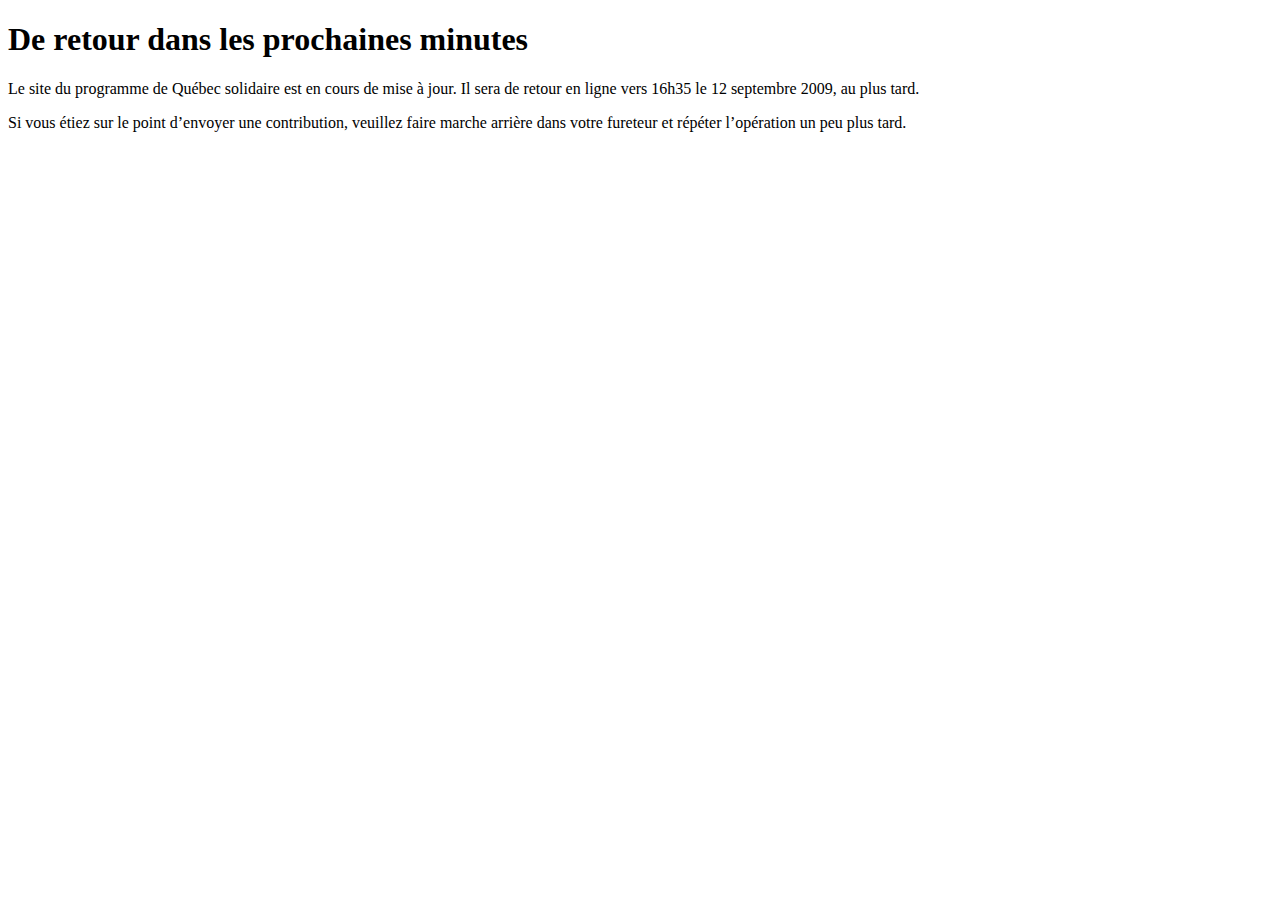
<file: index.html>
<!DOCTYPE html PUBLIC "-//W3C//DTD HTML 4.01//EN"
   "http://www.w3.org/TR/html4/strict.dtd">

<html lang="en">
<head>
	<meta http-equiv="Content-Type" content="text/html; charset=utf-8">
	<title>Temporairement hors ligne</title>
</head>
<body>

<h1>De retour dans les prochaines minutes</h1>
<p>Le site du programme de Québec solidaire est en cours de mise à jour. Il sera de retour en ligne vers 16h35 le 12 septembre 2009, au plus tard.</p>
<p>Si vous étiez sur le point d’envoyer une contribution, veuillez faire marche arrière dans votre fureteur et répéter l’opération un peu plus tard.</p>
</body>
</html>
</file>
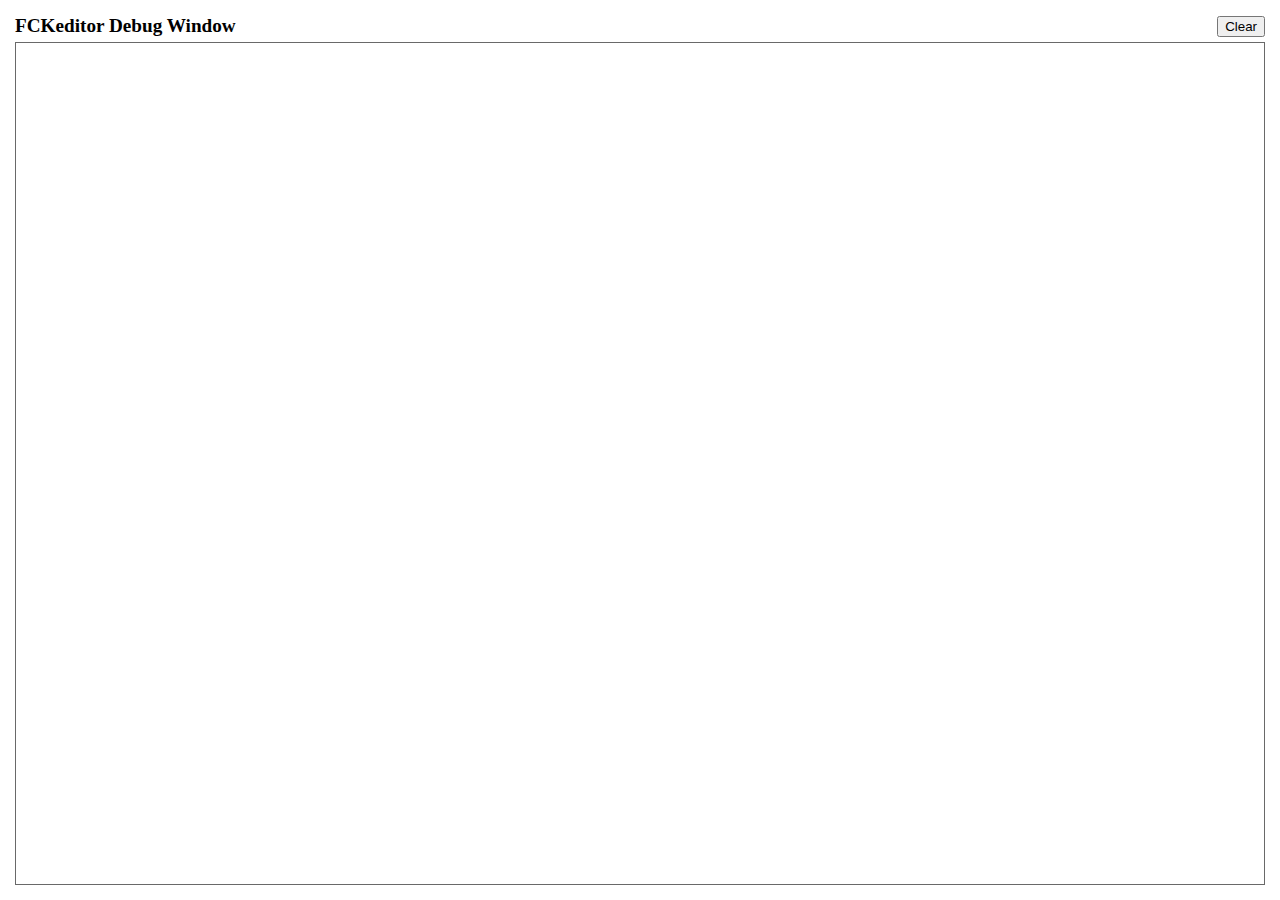
<file: app/assets/js/fckeditor/editor/fckdebug.html>
<!DOCTYPE HTML PUBLIC "-//W3C//DTD HTML 4.0 Transitional//EN">
<!--
 * FCKeditor - The text editor for Internet - http://www.fckeditor.net
 * Copyright (C) 2003-2008 Frederico Caldeira Knabben
 *
 * == BEGIN LICENSE ==
 *
 * Licensed under the terms of any of the following licenses at your
 * choice:
 *
 *  - GNU General Public License Version 2 or later (the "GPL")
 *    http://www.gnu.org/licenses/gpl.html
 *
 *  - GNU Lesser General Public License Version 2.1 or later (the "LGPL")
 *    http://www.gnu.org/licenses/lgpl.html
 *
 *  - Mozilla Public License Version 1.1 or later (the "MPL")
 *    http://www.mozilla.org/MPL/MPL-1.1.html
 *
 * == END LICENSE ==
 *
 * This is the Debug window.
 * It automatically popups if the Debug = true in the configuration file.
-->
<html xmlns="http://www.w3.org/1999/xhtml">
<head>
	<title>FCKeditor Debug Window</title>
	<meta name="robots" content="noindex, nofollow" />
	<script type="text/javascript">

var oWindow ;
var oDiv ;

if ( !window.FCKMessages )
	window.FCKMessages = new Array() ;

window.onload = function()
{
	oWindow = document.getElementById('xOutput').contentWindow ;
	oWindow.document.open() ;
	oWindow.document.write( '<div id="divMsg"><\/div>' ) ;
	oWindow.document.close() ;
	oDiv	= oWindow.document.getElementById('divMsg') ;
}

function Output( message, color, noParse )
{
	if ( !noParse && message != null && isNaN( message ) )
		message = message.replace(/</g, "&lt;") ;

	if ( color )
		message = '<font color="' + color + '">' + message + '<\/font>' ;

	window.FCKMessages[ window.FCKMessages.length ] = message ;
	StartTimer() ;
}

function OutputObject( anyObject, color )
{
	var message ;

	if ( anyObject != null )
	{
		message = 'Properties of: ' + anyObject + '</b><blockquote>' ;

		for (var prop in anyObject)
		{
			try
			{
				var sVal = anyObject[ prop ] != null ? anyObject[ prop ] + '' : '[null]' ;
				message += '<b>' + prop + '</b> : ' + sVal.replace(/</g, '&lt;') + '<br>' ;
			}
			catch (e)
			{
				try
				{
					message += '<b>' + prop + '</b> : [' + typeof( anyObject[ prop ] ) + ']<br>' ;
				}
				catch (e)
				{
					message += '<b>' + prop + '</b> : [-error-]<br>' ;
				}
			}
		}

		message += '</blockquote><b>' ;
	} else
		message = 'OutputObject : Object is "null".' ;

	Output( message, color, true ) ;
}

function StartTimer()
{
	window.setTimeout( 'CheckMessages()', 100 ) ;
}

function CheckMessages()
{
	if ( window.FCKMessages.length > 0 )
	{
		// Get the first item in the queue
		var sMessage = window.FCKMessages[0] ;

		// Removes the first item from the queue
		var oTempArray = new Array() ;
		for ( i = 1 ; i < window.FCKMessages.length ; i++ )
			oTempArray[ i - 1 ] = window.FCKMessages[ i ] ;
		window.FCKMessages = oTempArray ;

		var d = new Date() ;
		var sTime =
			( d.getHours() + 100 + '' ).substr( 1,2 ) + ':' +
			( d.getMinutes() + 100 + '' ).substr( 1,2 ) + ':' +
			( d.getSeconds() + 100 + '' ).substr( 1,2 ) + ':' +
			( d.getMilliseconds() + 1000 + '' ).substr( 1,3 ) ;

		var oMsgDiv = oWindow.document.createElement( 'div' ) ;
		oMsgDiv.innerHTML = sTime + ': <b>' + sMessage + '<\/b>' ;
		oDiv.appendChild( oMsgDiv ) ;
		oMsgDiv.scrollIntoView() ;
	}
}

function Clear()
{
	oDiv.innerHTML = '' ;
}
	</script>
</head>
<body style="margin: 10px">
	<table style="height: 100%" cellspacing="5" cellpadding="0" width="100%" border="0">
		<tr>
			<td>
				<table cellspacing="0" cellpadding="0" width="100%" border="0">
					<tr>
						<td style="font-weight: bold; font-size: 1.2em;">
							FCKeditor Debug Window</td>
						<td align="right">
							<input type="button" value="Clear" onclick="Clear();" /></td>
					</tr>
				</table>
			</td>
		</tr>
		<tr style="height: 100%">
			<td style="border: #696969 1px solid">
				<iframe id="xOutput" width="100%" height="100%" scrolling="auto" src="javascript:void(0)"
					frameborder="0"></iframe>
			</td>
		</tr>
	</table>
</body>
</html>
</file>
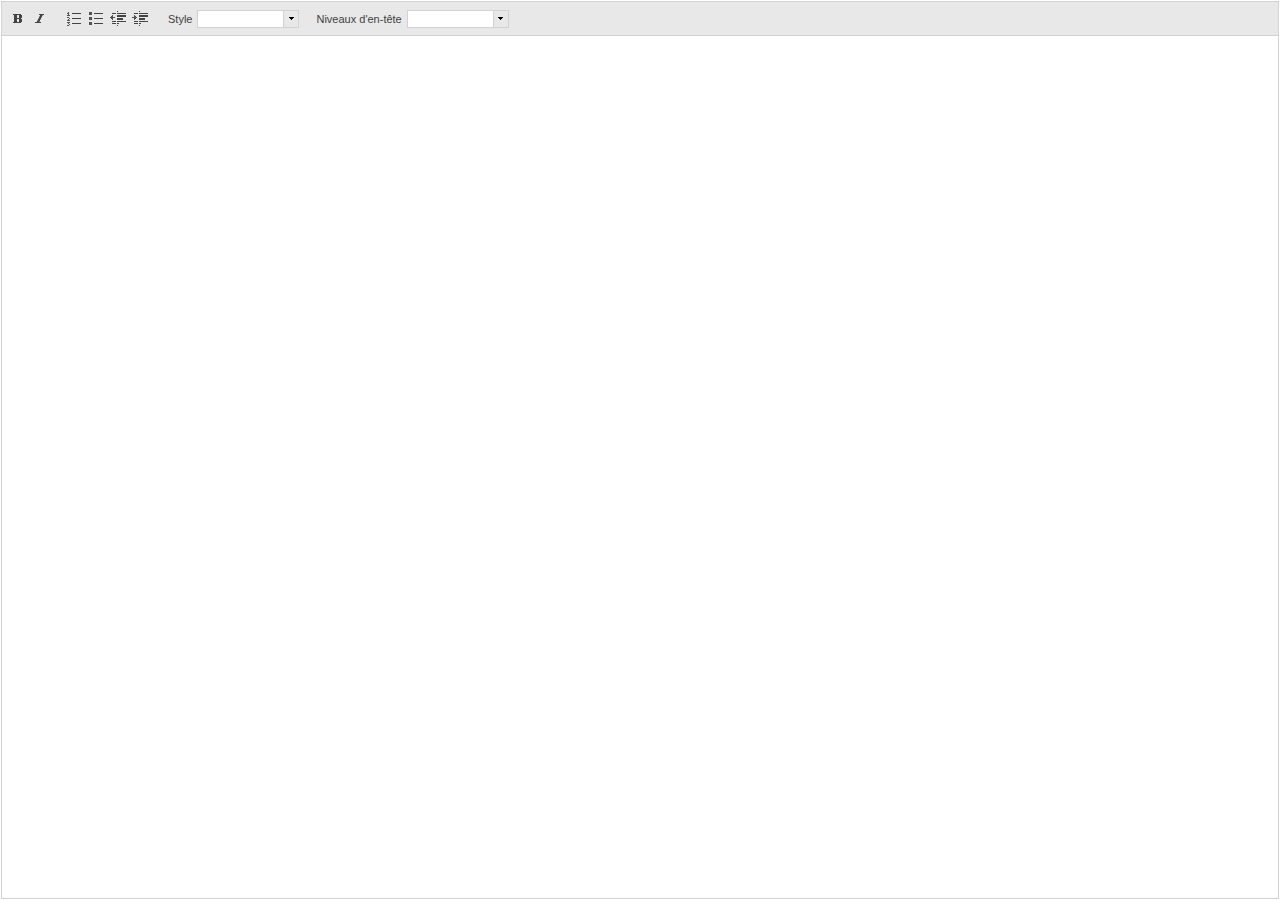
<file: app/assets/js/fckeditor/editor/fckeditor.original.html>
﻿<!DOCTYPE HTML PUBLIC "-//W3C//DTD HTML 4.0 Transitional//EN">
<!--
 * FCKeditor - The text editor for Internet - http://www.fckeditor.net
 * Copyright (C) 2003-2008 Frederico Caldeira Knabben
 *
 * == BEGIN LICENSE ==
 *
 * Licensed under the terms of any of the following licenses at your
 * choice:
 *
 *  - GNU General Public License Version 2 or later (the "GPL")
 *    http://www.gnu.org/licenses/gpl.html
 *
 *  - GNU Lesser General Public License Version 2.1 or later (the "LGPL")
 *    http://www.gnu.org/licenses/lgpl.html
 *
 *  - Mozilla Public License Version 1.1 or later (the "MPL")
 *    http://www.mozilla.org/MPL/MPL-1.1.html
 *
 * == END LICENSE ==
 *
 * Main page that holds the editor.
-->
<html>
<head>
	<title>FCKeditor</title>
	<meta name="robots" content="noindex, nofollow">
	<meta http-equiv="Content-Type" content="text/html; charset=utf-8">
	<!-- @Packager.RemoveLine
	<meta http-equiv="Cache-Control" content="public">
	@Packager.RemoveLine -->
	<script type="text/javascript">

// #1645: Alert the user if opening FCKeditor in FF3 from local filesystem
// without security.fileuri.strict_origin_policy disabled.
if ( document.location.protocol == 'file:' )
{
	try
	{
		window.parent.document.domain ;
	}
	catch ( e )
	{
		window.addEventListener( 'load', function()
			{
				document.body.innerHTML = '\
					<div style="border: 1px red solid; font-family: arial; font-size: 12px; color: red; padding:10px;">\
						<p>\
							<b>Your browser security settings don\'t allow FCKeditor to be opened from\
							the local filesystem.<\/b>\
						<\/p>\
						<p>\
							Please open the <b>about:config<\/b> page and disable the\
							&quot;security.fileuri.strict_origin_policy&quot; option; then load this page again.\
						<\/p>\
						<p>\
							Check our <a href="http://docs.fckeditor.net/FCKeditor_2.x/Developers_Guide/FAQ#ff3perms">FAQ<\/a>\
							for more information.\
						<\/p>\
					<\/div>' ;
			}, false ) ;
	}
}

// Save a reference to the default domain.
var FCK_ORIGINAL_DOMAIN ;

// Automatically detect the correct document.domain (#123).
(function()
{
	var d = FCK_ORIGINAL_DOMAIN = document.domain ;

	while ( true )
	{
		// Test if we can access a parent property.
		try
		{
			var test = window.parent.document.domain ;
			break ;
		}
		catch( e ) {}

		// Remove a domain part: www.mytest.example.com => mytest.example.com => example.com ...
		d = d.replace( /.*?(?:\.|$)/, '' ) ;

		if ( d.length == 0 )
			break ;		// It was not able to detect the domain.

		try
		{
			document.domain = d ;
		}
		catch (e)
		{
			break ;
		}
	}
})() ;

// Save a reference to the detected runtime domain.
var FCK_RUNTIME_DOMAIN = document.domain ;

var FCK_IS_CUSTOM_DOMAIN = ( FCK_ORIGINAL_DOMAIN != FCK_RUNTIME_DOMAIN ) ;

// Instead of loading scripts and CSSs using inline tags, all scripts are
// loaded by code. In this way we can guarantee the correct processing order,
// otherwise external scripts and inline scripts could be executed in an
// unwanted order (IE).

function LoadScript( url )
{
	document.write( '<scr' + 'ipt type="text/javascript" src="' + url + '"><\/scr' + 'ipt>' ) ;
}

// Main editor scripts.
var sSuffix = ( /*@cc_on!@*/false ) ? 'ie' : 'gecko' ;

/* @Packager.RemoveLine
LoadScript( 'js/fckeditorcode_' + sSuffix + '.js' ) ;
@Packager.RemoveLine */
// @Packager.Remove.Start

LoadScript( '_source/fckconstants.js' ) ;
LoadScript( '_source/fckjscoreextensions.js' ) ;

if ( sSuffix == 'ie' )
	LoadScript( '_source/classes/fckiecleanup.js' ) ;

LoadScript( '_source/internals/fckbrowserinfo.js' ) ;
LoadScript( '_source/internals/fckurlparams.js' ) ;
LoadScript( '_source/classes/fckevents.js' ) ;
LoadScript( '_source/classes/fckdataprocessor.js' ) ;
LoadScript( '_source/internals/fck.js' ) ;
LoadScript( '_source/internals/fck_' + sSuffix + '.js' ) ;
LoadScript( '_source/internals/fckconfig.js' ) ;

LoadScript( '_source/internals/fckdebug_empty.js' ) ;
LoadScript( '_source/internals/fckdomtools.js' ) ;
LoadScript( '_source/internals/fcktools.js' ) ;
LoadScript( '_source/internals/fcktools_' + sSuffix + '.js' ) ;
LoadScript( '_source/fckeditorapi.js' ) ;
LoadScript( '_source/classes/fckimagepreloader.js' ) ;
LoadScript( '_source/internals/fckregexlib.js' ) ;
LoadScript( '_source/internals/fcklistslib.js' ) ;
LoadScript( '_source/internals/fcklanguagemanager.js' ) ;
LoadScript( '_source/internals/fckxhtmlentities.js' ) ;
LoadScript( '_source/internals/fckxhtml.js' ) ;
LoadScript( '_source/internals/fckxhtml_' + sSuffix + '.js' ) ;
LoadScript( '_source/internals/fckcodeformatter.js' ) ;
LoadScript( '_source/internals/fckundo.js' ) ;
LoadScript( '_source/classes/fckeditingarea.js' ) ;
LoadScript( '_source/classes/fckkeystrokehandler.js' ) ;

LoadScript( 'dtd/fck_xhtml10transitional.js' ) ;
LoadScript( '_source/classes/fckstyle.js' ) ;
LoadScript( '_source/internals/fckstyles.js' ) ;

LoadScript( '_source/internals/fcklisthandler.js' ) ;
LoadScript( '_source/classes/fckelementpath.js' ) ;
LoadScript( '_source/classes/fckdomrange.js' ) ;
LoadScript( '_source/classes/fckdocumentfragment_' + sSuffix + '.js' ) ;
LoadScript( '_source/classes/fckw3crange.js' ) ;
LoadScript( '_source/classes/fckdomrange_' + sSuffix + '.js' ) ;
LoadScript( '_source/classes/fckdomrangeiterator.js' ) ;
LoadScript( '_source/classes/fckenterkey.js' ) ;

LoadScript( '_source/internals/fckdocumentprocessor.js' ) ;
LoadScript( '_source/internals/fckselection.js' ) ;
LoadScript( '_source/internals/fckselection_' + sSuffix + '.js' ) ;

LoadScript( '_source/internals/fcktablehandler.js' ) ;
LoadScript( '_source/internals/fcktablehandler_' + sSuffix + '.js' ) ;
LoadScript( '_source/classes/fckxml.js' ) ;
LoadScript( '_source/classes/fckxml_' + sSuffix + '.js' ) ;

LoadScript( '_source/commandclasses/fcknamedcommand.js' ) ;
LoadScript( '_source/commandclasses/fckstylecommand.js' ) ;
LoadScript( '_source/commandclasses/fck_othercommands.js' ) ;
LoadScript( '_source/commandclasses/fckshowblocks.js' ) ;
LoadScript( '_source/commandclasses/fckspellcheckcommand_' + sSuffix + '.js' ) ;
LoadScript( '_source/commandclasses/fcktextcolorcommand.js' ) ;
LoadScript( '_source/commandclasses/fckpasteplaintextcommand.js' ) ;
LoadScript( '_source/commandclasses/fckpastewordcommand.js' ) ;
LoadScript( '_source/commandclasses/fcktablecommand.js' ) ;
LoadScript( '_source/commandclasses/fckfitwindow.js' ) ;
LoadScript( '_source/commandclasses/fcklistcommands.js' ) ;
LoadScript( '_source/commandclasses/fckjustifycommands.js' ) ;
LoadScript( '_source/commandclasses/fckindentcommands.js' ) ;
LoadScript( '_source/commandclasses/fckblockquotecommand.js' ) ;
LoadScript( '_source/commandclasses/fckcorestylecommand.js' ) ;
LoadScript( '_source/commandclasses/fckremoveformatcommand.js' ) ;
LoadScript( '_source/internals/fckcommands.js' ) ;

LoadScript( '_source/classes/fckpanel.js' ) ;
LoadScript( '_source/classes/fckicon.js' ) ;
LoadScript( '_source/classes/fcktoolbarbuttonui.js' ) ;
LoadScript( '_source/classes/fcktoolbarbutton.js' ) ;
LoadScript( '_source/classes/fckspecialcombo.js' ) ;
LoadScript( '_source/classes/fcktoolbarspecialcombo.js' ) ;
LoadScript( '_source/classes/fcktoolbarstylecombo.js' ) ;
LoadScript( '_source/classes/fcktoolbarfontformatcombo.js' ) ;
LoadScript( '_source/classes/fcktoolbarfontscombo.js' ) ;
LoadScript( '_source/classes/fcktoolbarfontsizecombo.js' ) ;
LoadScript( '_source/classes/fcktoolbarpanelbutton.js' ) ;
LoadScript( '_source/internals/fcktoolbaritems.js' ) ;
LoadScript( '_source/classes/fcktoolbar.js' ) ;
LoadScript( '_source/classes/fcktoolbarbreak_' + sSuffix + '.js' ) ;
LoadScript( '_source/internals/fcktoolbarset.js' ) ;
LoadScript( '_source/internals/fckdialog.js' ) ;
LoadScript( '_source/classes/fckmenuitem.js' ) ;
LoadScript( '_source/classes/fckmenublock.js' ) ;
LoadScript( '_source/classes/fckmenublockpanel.js' ) ;
LoadScript( '_source/classes/fckcontextmenu.js' ) ;
LoadScript( '_source/internals/fck_contextmenu.js' ) ;
LoadScript( '_source/classes/fckhtmliterator.js' ) ;
LoadScript( '_source/classes/fckplugin.js' ) ;
LoadScript( '_source/internals/fckplugins.js' ) ;

// @Packager.Remove.End

// Base configuration file.
LoadScript( '../fckconfig.js' ) ;

	</script>
	<script type="text/javascript">

// Adobe AIR compatibility file.
if ( FCKBrowserInfo.IsAIR )
	LoadScript( 'js/fckadobeair.js' ) ;

if ( FCKBrowserInfo.IsIE )
{
	// Remove IE mouse flickering.
	try
	{
		document.execCommand( 'BackgroundImageCache', false, true ) ;
	}
	catch (e)
	{
		// We have been reported about loading problems caused by the above
		// line. For safety, let's just ignore errors.
	}

	// Create the default cleanup object used by the editor.
	FCK.IECleanup = new FCKIECleanup( window ) ;
	FCK.IECleanup.AddItem( FCKTempBin, FCKTempBin.Reset ) ;
	FCK.IECleanup.AddItem( FCK, FCK_Cleanup ) ;
}

// The first function to be called on selection change must the the styles
// change checker, because the result of its processing may be used by another
// functions listening to the same event.
FCK.Events.AttachEvent( 'OnSelectionChange', function() { FCKStyles.CheckSelectionChanges() ; } ) ;

// The config hidden field is processed immediately, because
// CustomConfigurationsPath may be set in the page.
FCKConfig.ProcessHiddenField() ;

// Load the custom configurations file (if defined).
if ( FCKConfig.CustomConfigurationsPath.length > 0 )
	LoadScript( FCKConfig.CustomConfigurationsPath ) ;

	</script>
	<script type="text/javascript">

// Load configurations defined at page level.
FCKConfig_LoadPageConfig() ;

FCKConfig_PreProcess() ;

// Load the full debug script.
if ( FCKConfig.Debug )
	LoadScript( '_source/internals/fckdebug.js' ) ;

	</script>
	<script type="text/javascript">

var FCK_InternalCSS			= FCKConfig.BasePath + 'css/fck_internal.css' ;					// @Packager.RemoveLine
var FCK_ShowTableBordersCSS	= FCKConfig.BasePath + 'css/fck_showtableborders_gecko.css' ;	// @Packager.RemoveLine
/* @Packager.RemoveLine
// CSS minified by http://iceyboard.no-ip.org/projects/css_compressor (see _dev/css_compression.txt).
var FCK_InternalCSS			= FCKTools.FixCssUrls( FCKConfig.BasePath + 'css/', 'html{min-height:100%}table.FCK__ShowTableBorders,table.FCK__ShowTableBorders td,table.FCK__ShowTableBorders th{border:#d3d3d3 1px solid}form{border:1px dotted #F00;padding:2px}.FCK__Flash{border:#a9a9a9 1px solid;background-position:center center;background-image:url(images/fck_flashlogo.gif);background-repeat:no-repeat;width:80px;height:80px}.FCK__UnknownObject{border:#a9a9a9 1px solid;background-position:center center;background-image:url(images/fck_plugin.gif);background-repeat:no-repeat;width:80px;height:80px}.FCK__Anchor{border:1px dotted #00F;background-position:center center;background-image:url(images/fck_anchor.gif);background-repeat:no-repeat;width:16px;height:15px;vertical-align:middle}.FCK__AnchorC{border:1px dotted #00F;background-position:1px center;background-image:url(images/fck_anchor.gif);background-repeat:no-repeat;padding-left:18px}a[name]{border:1px dotted #00F;background-position:0 center;background-image:url(images/fck_anchor.gif);background-repeat:no-repeat;padding-left:18px}.FCK__PageBreak{background-position:center center;background-image:url(images/fck_pagebreak.gif);background-repeat:no-repeat;clear:both;display:block;float:none;width:100%;border-top:#999 1px dotted;border-bottom:#999 1px dotted;border-right:0;border-left:0;height:5px}.FCK__InputHidden{width:19px;height:18px;background-image:url(images/fck_hiddenfield.gif);background-repeat:no-repeat;vertical-align:text-bottom;background-position:center center}.FCK__ShowBlocks p,.FCK__ShowBlocks div,.FCK__ShowBlocks pre,.FCK__ShowBlocks address,.FCK__ShowBlocks blockquote,.FCK__ShowBlocks h1,.FCK__ShowBlocks h2,.FCK__ShowBlocks h3,.FCK__ShowBlocks h4,.FCK__ShowBlocks h5,.FCK__ShowBlocks h6{background-repeat:no-repeat;border:1px dotted gray;padding-top:8px;padding-left:8px}.FCK__ShowBlocks p{background-image:url(images/block_p.png)}.FCK__ShowBlocks div{background-image:url(images/block_div.png)}.FCK__ShowBlocks pre{background-image:url(images/block_pre.png)}.FCK__ShowBlocks address{background-image:url(images/block_address.png)}.FCK__ShowBlocks blockquote{background-image:url(images/block_blockquote.png)}.FCK__ShowBlocks h1{background-image:url(images/block_h1.png)}.FCK__ShowBlocks h2{background-image:url(images/block_h2.png)}.FCK__ShowBlocks h3{background-image:url(images/block_h3.png)}.FCK__ShowBlocks h4{background-image:url(images/block_h4.png)}.FCK__ShowBlocks h5{background-image:url(images/block_h5.png)}.FCK__ShowBlocks h6{background-image:url(images/block_h6.png)}' ) ;
var FCK_ShowTableBordersCSS	= FCKTools.FixCssUrls( FCKConfig.BasePath + 'css/', 'table:not([border]),table:not([border]) > tr > td,table:not([border]) > tr > th,table:not([border]) > tbody > tr > td,table:not([border]) > tbody > tr > th,table:not([border]) > thead > tr > td,table:not([border]) > thead > tr > th,table:not([border]) > tfoot > tr > td,table:not([border]) > tfoot > tr > th,table[border=\"0\"],table[border=\"0\"] > tr > td,table[border=\"0\"] > tr > th,table[border=\"0\"] > tbody > tr > td,table[border=\"0\"] > tbody > tr > th,table[border=\"0\"] > thead > tr > td,table[border=\"0\"] > thead > tr > th,table[border=\"0\"] > tfoot > tr > td,table[border=\"0\"] > tfoot > tr > th{border:#d3d3d3 1px dotted}' ) ;
@Packager.RemoveLine */

// Popup the debug window if debug mode is set to true. It guarantees that the
// first debug message will not be lost.
if ( FCKConfig.Debug )
	FCKDebug._GetWindow() ;

// Load the active skin CSS.
document.write( FCKTools.GetStyleHtml( FCKConfig.SkinEditorCSS ) ) ;

// Load the language file.
FCKLanguageManager.Initialize() ;
LoadScript( 'lang/' + FCKLanguageManager.ActiveLanguage.Code + '.js' ) ;

	</script>
	<script type="text/javascript">

// Initialize the editing area context menu.
FCK_ContextMenu_Init() ;

FCKPlugins.Load() ;

	</script>
	<script type="text/javascript">

// Set the editor interface direction.
window.document.dir = FCKLang.Dir ;

	</script>
	<script type="text/javascript">

window.onload = function()
{
	InitializeAPI() ;

	if ( FCKBrowserInfo.IsIE )
		FCK_PreloadImages() ;
	else
		LoadToolbarSetup() ;
}

function LoadToolbarSetup()
{
	FCKeditorAPI._FunctionQueue.Add( LoadToolbar ) ;
}

function LoadToolbar()
{
	var oToolbarSet = FCK.ToolbarSet = FCKToolbarSet_Create() ;

	if ( oToolbarSet.IsLoaded )
		StartEditor() ;
	else
	{
		oToolbarSet.OnLoad = StartEditor ;
		oToolbarSet.Load( FCKURLParams['Toolbar'] || 'Default' ) ;
	}
}

function StartEditor()
{
	// Remove the onload listener.
	FCK.ToolbarSet.OnLoad = null ;

	FCKeditorAPI._FunctionQueue.Remove( LoadToolbar ) ;

	FCK.Events.AttachEvent( 'OnStatusChange', WaitForActive ) ;

	// Start the editor.
	FCK.StartEditor() ;
}

function WaitForActive( editorInstance, newStatus )
{
	if ( newStatus == FCK_STATUS_ACTIVE )
	{
		if ( FCKBrowserInfo.IsGecko )
			FCKTools.RunFunction( window.onresize ) ;

		if ( !FCKConfig.PreventSubmitHandler )
			_AttachFormSubmitToAPI() ;

		FCK.SetStatus( FCK_STATUS_COMPLETE ) ;

		// Call the special "FCKeditor_OnComplete" function that should be present in
		// the HTML page where the editor is located.
		if ( typeof( window.parent.FCKeditor_OnComplete ) == 'function' )
			window.parent.FCKeditor_OnComplete( FCK ) ;
	}
}

// Gecko browsers doesn't calculate well the IFRAME size so we must
// recalculate it every time the window size changes.
if ( FCKBrowserInfo.IsGecko && !FCKBrowserInfo.IsOpera )
{
	window.onresize = function( e )
	{
		// Running in Chrome makes the window receive the event including subframes.
		// we care only about this window. Ticket #1642.
		// #2002: The originalTarget from the event can be the current document, the window, or the editing area.
		if ( e && e.originalTarget !== document && e.originalTarget !== window && (!e.originalTarget.ownerDocument || e.originalTarget.ownerDocument != document ))
			return ;

		var oCell = document.getElementById( 'xEditingArea' ) ;

		var eInnerElement = oCell.firstChild ;
		if ( eInnerElement )
		{
			eInnerElement.style.height = '0px' ;
			eInnerElement.style.height = ( oCell.scrollHeight - 2 ) + 'px' ;
		}
	}
}

	</script>
</head>
<body>
	<table width="100%" cellpadding="0" cellspacing="0" style="height: 100%; table-layout: fixed">
		<tr id="xToolbarRow" style="display: none">
			<td id="xToolbarSpace" style="overflow: hidden">
				<table width="100%" cellpadding="0" cellspacing="0">
					<tr id="xCollapsed" style="display: none">
						<td id="xExpandHandle" class="TB_Expand" colspan="3">
							<img class="TB_ExpandImg" alt="" src="images/spacer.gif" width="8" height="4" /></td>
					</tr>
					<tr id="xExpanded" style="display: none">
						<td id="xTBLeftBorder" class="TB_SideBorder" style="width: 1px; display: none;"></td>
						<td id="xCollapseHandle" style="display: none" class="TB_Collapse" valign="bottom">
							<img class="TB_CollapseImg" alt="" src="images/spacer.gif" width="8" height="4" /></td>
						<td id="xToolbar" class="TB_ToolbarSet"></td>
						<td class="TB_SideBorder" style="width: 1px"></td>
					</tr>
				</table>
			</td>
		</tr>
		<tr>
			<td id="xEditingArea" valign="top" style="height: 100%"></td>
		</tr>
	</table>
</body>
</html>
</file>
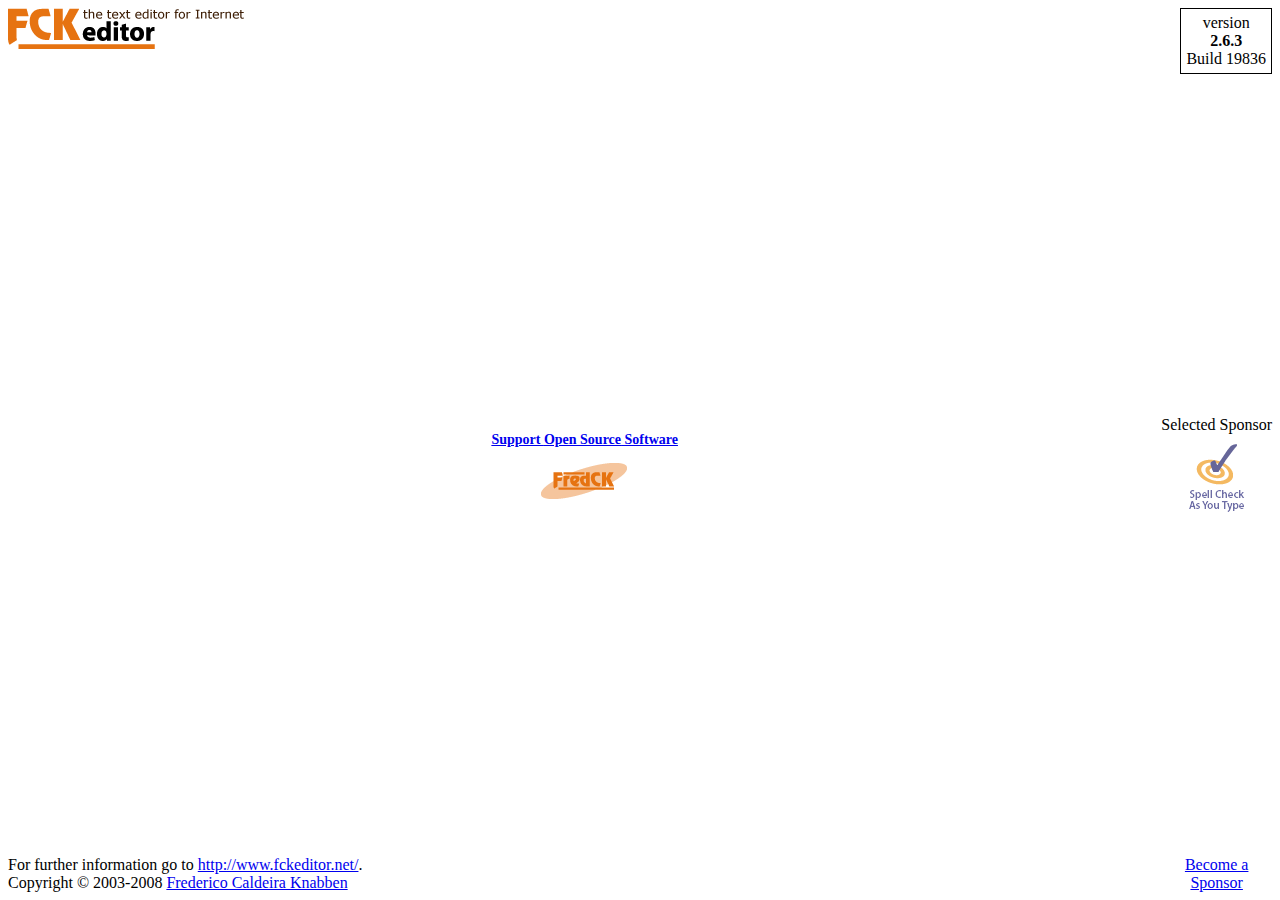
<file: app/assets/js/fckeditor/editor/dialog/fck_about.html>
<!DOCTYPE HTML PUBLIC "-//W3C//DTD HTML 4.0 Transitional//EN">
<!--
 * FCKeditor - The text editor for Internet - http://www.fckeditor.net
 * Copyright (C) 2003-2008 Frederico Caldeira Knabben
 *
 * == BEGIN LICENSE ==
 *
 * Licensed under the terms of any of the following licenses at your
 * choice:
 *
 *  - GNU General Public License Version 2 or later (the "GPL")
 *    http://www.gnu.org/licenses/gpl.html
 *
 *  - GNU Lesser General Public License Version 2.1 or later (the "LGPL")
 *    http://www.gnu.org/licenses/lgpl.html
 *
 *  - Mozilla Public License Version 1.1 or later (the "MPL")
 *    http://www.mozilla.org/MPL/MPL-1.1.html
 *
 * == END LICENSE ==
 *
 * "About" dialog window.
-->
<html xmlns="http://www.w3.org/1999/xhtml">
<head>
	<title></title>
	<meta http-equiv="Content-Type" content="text/html; charset=utf-8" />
	<meta name="robots" content="noindex, nofollow" />
	<script src="common/fck_dialog_common.js" type="text/javascript"></script>
	<script type="text/javascript">

var oEditor = window.parent.InnerDialogLoaded() ;
var FCKLang	= oEditor.FCKLang ;

window.parent.AddTab( 'About', FCKLang.DlgAboutAboutTab ) ;
window.parent.AddTab( 'License', FCKLang.DlgAboutLicenseTab ) ;
window.parent.AddTab( 'BrowserInfo', FCKLang.DlgAboutBrowserInfoTab ) ;

// Function called when a dialog tag is selected.
function OnDialogTabChange( tabCode )
{
	ShowE('divAbout', ( tabCode == 'About' ) ) ;
	ShowE('divLicense', ( tabCode == 'License' ) ) ;
	ShowE('divInfo'	, ( tabCode == 'BrowserInfo' ) ) ;
}

function SendEMail()
{
	var eMail = 'mailto:' ;
	eMail += 'fredck' ;
	eMail += '@' ;
	eMail += 'fckeditor' ;
	eMail += '.' ;
	eMail += 'net' ;

	window.location = eMail ;
}

window.onload = function()
{
	// Translate the dialog box texts.
	oEditor.FCKLanguageManager.TranslatePage(document) ;

	window.parent.SetAutoSize( true ) ;
}

	</script>
</head>
<body style="overflow: hidden">
	<div id="divAbout">
		<table cellpadding="0" cellspacing="0" border="0" width="100%" style="height: 100%">
			<tr>
				<td colspan="2">
					<img alt="" src="fck_about/logo_fckeditor.gif" width="236" height="41" align="left" />
					<table width="80" border="0" cellspacing="0" cellpadding="5" bgcolor="#ffffff" align="right">
						<tr>
							<td align="center" nowrap="nowrap" style="border-right: #000000 1px solid; border-top: #000000 1px solid;
								border-left: #000000 1px solid; border-bottom: #000000 1px solid">
								<span fcklang="DlgAboutVersion">version</span>
								<br />
								<b>2.6.3</b><br />
								Build 19836</td>
						</tr>
					</table>
				</td>
			</tr>
			<tr style="height: 100%">
				<td align="center" valign="middle">
					<span style="font-size: 14px" dir="ltr">
						<b><a href="http://www.fckeditor.net/?about" target="_blank" title="Visit the FCKeditor web site">
							Support <b>Open Source</b> Software</a></b> </span>
					<div style="padding-top:15px">
						<img alt="" src="fck_about/logo_fredck.gif" width="87" height="36" />
					</div>
				</td>
				<td align="center" nowrap="nowrap" valign="middle">
					<div>
						<div style="margin-bottom:5px" dir="ltr">Selected Sponsor</div>
						<a href="http://www.spellchecker.net/fckeditor/" target="_blank"><img alt="Selected Sponsor" border="0" src="fck_about/sponsors/spellchecker_net.gif" width="75" height="75" /></a>
					</div>
				</td>
			</tr>
			<tr>
				<td width="100%" nowrap="nowrap">
					<span fcklang="DlgAboutInfo">For further information go to</span> <a href="http://www.fckeditor.net/?About"
						target="_blank">http://www.fckeditor.net/</a>.
					<br />
					Copyright &copy; 2003-2008 <a href="#" onclick="SendEMail();">Frederico Caldeira Knabben</a>
				</td>
				<td align="center">
					<a href="http://www.fckeditor.net/sponsors/apply" target="_blank">Become a Sponsor</a>
				</td>
			</tr>
		</table>
	</div>
	<div id="divLicense" style="display: none">
			<p>
				Licensed under the terms of any of the following licenses at your
				choice:
			</p>
			<ul>
				<li style="margin-bottom:15px">
					<b>GNU General Public License</b> Version 2 or later (the "GPL")<br />
					<a href="http://www.gnu.org/licenses/gpl.html" target="_blank">http://www.gnu.org/licenses/gpl.html</a>
				</li>
				<li style="margin-bottom:15px">
					<b>GNU Lesser General Public License</b> Version 2.1 or later (the "LGPL")<br />
					<a href="http://www.gnu.org/licenses/lgpl.html" target="_blank">http://www.gnu.org/licenses/lgpl.html</a>
				</li>
				<li>
					<b>Mozilla Public License</b> Version 1.1 or later (the "MPL")<br />
					<a href="http://www.mozilla.org/MPL/MPL-1.1.html" target="_blank">http://www.mozilla.org/MPL/MPL-1.1.html</a>
			   </li>
			</ul>
	</div>
	<div id="divInfo" style="display: none" dir="ltr">
		<table align="center" width="80%" border="0">
			<tr>
				<td>
					<script type="text/javascript">
<!--
document.write( '<b>User Agent<\/b><br />' + window.navigator.userAgent + '<br /><br />' ) ;
document.write( '<b>Browser<\/b><br />' + window.navigator.appName + ' ' + window.navigator.appVersion + '<br /><br />' ) ;
document.write( '<b>Platform<\/b><br />' + window.navigator.platform + '<br /><br />' ) ;

var sUserLang = '?' ;

if ( window.navigator.language )
	sUserLang = window.navigator.language.toLowerCase() ;
else if ( window.navigator.userLanguage )
	sUserLang = window.navigator.userLanguage.toLowerCase() ;

document.write( '<b>User Language<\/b><br />' + sUserLang ) ;
//-->
					</script>
				</td>
			</tr>
		</table>
	</div>
</body>
</html>
</file>
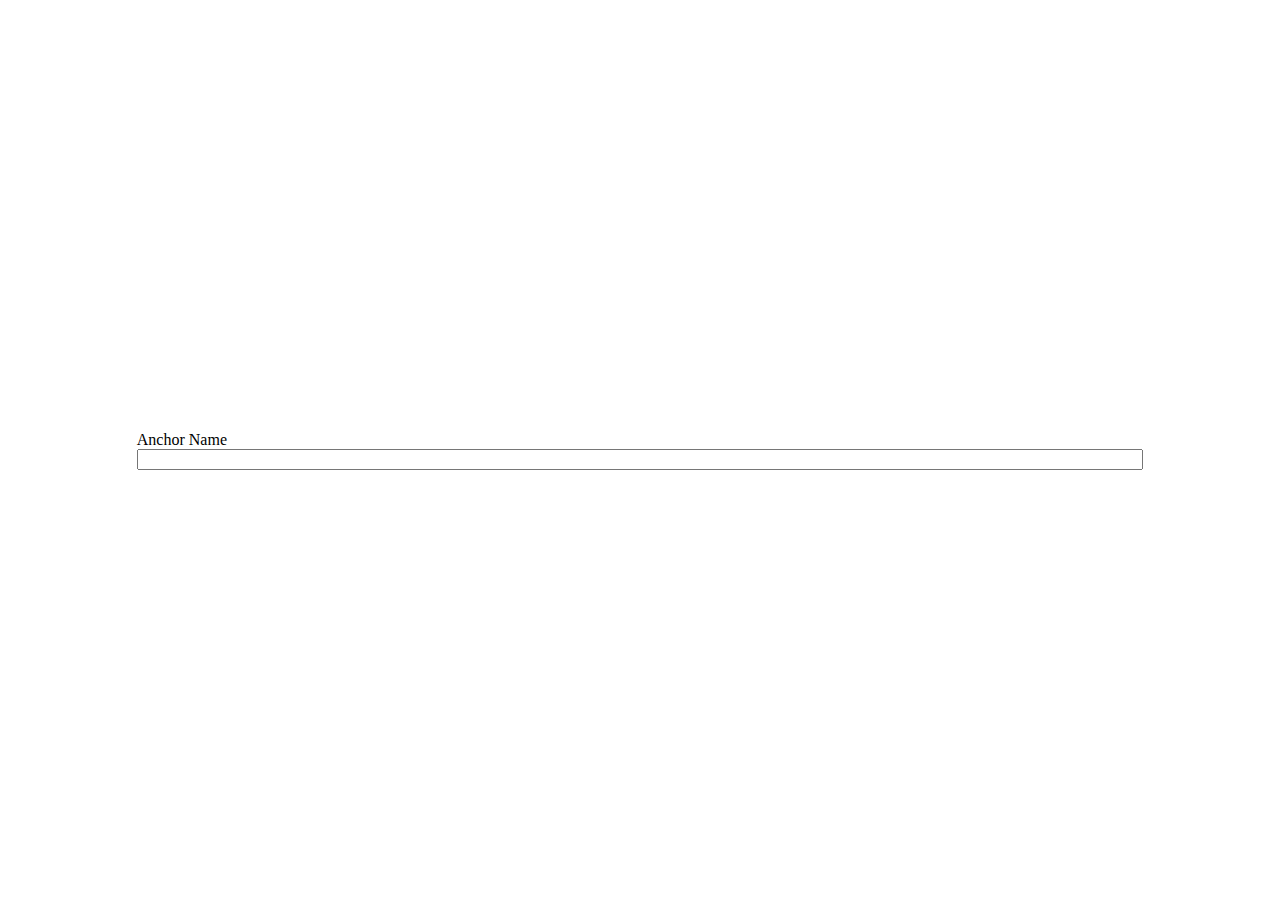
<file: app/assets/js/fckeditor/editor/dialog/fck_anchor.html>
<!DOCTYPE HTML PUBLIC "-//W3C//DTD HTML 4.0 Transitional//EN" >
<!--
 * FCKeditor - The text editor for Internet - http://www.fckeditor.net
 * Copyright (C) 2003-2008 Frederico Caldeira Knabben
 *
 * == BEGIN LICENSE ==
 *
 * Licensed under the terms of any of the following licenses at your
 * choice:
 *
 *  - GNU General Public License Version 2 or later (the "GPL")
 *    http://www.gnu.org/licenses/gpl.html
 *
 *  - GNU Lesser General Public License Version 2.1 or later (the "LGPL")
 *    http://www.gnu.org/licenses/lgpl.html
 *
 *  - Mozilla Public License Version 1.1 or later (the "MPL")
 *    http://www.mozilla.org/MPL/MPL-1.1.html
 *
 * == END LICENSE ==
 *
 * Anchor dialog window.
-->
<html>
	<head>
		<title>Anchor Properties</title>
		<meta http-equiv="Content-Type" content="text/html; charset=utf-8">
		<meta content="noindex, nofollow" name="robots">
		<script src="common/fck_dialog_common.js" type="text/javascript"></script>
		<script type="text/javascript">

var dialog			= window.parent ;
var oEditor			= dialog.InnerDialogLoaded() ;

var FCK				= oEditor.FCK ;
var FCKBrowserInfo	= oEditor.FCKBrowserInfo ;
var FCKTools		= oEditor.FCKTools ;
var FCKRegexLib		= oEditor.FCKRegexLib ;

var oDOM			= FCK.EditorDocument ;

var oFakeImage = dialog.Selection.GetSelectedElement() ;

var oAnchor ;

if ( oFakeImage )
{
	if ( oFakeImage.tagName == 'IMG' && oFakeImage.getAttribute('_fckanchor') )
		oAnchor = FCK.GetRealElement( oFakeImage ) ;
	else
		oFakeImage = null ;
}

//Search for a real anchor
if ( !oFakeImage )
{
	oAnchor = FCK.Selection.MoveToAncestorNode( 'A' ) ;
	if ( oAnchor )
		FCK.Selection.SelectNode( oAnchor ) ;
}

window.onload = function()
{
	// First of all, translate the dialog box texts
	oEditor.FCKLanguageManager.TranslatePage(document) ;

	if ( oAnchor )
		GetE('txtName').value = oAnchor.name ;
	else
		oAnchor = null ;

	window.parent.SetOkButton( true ) ;
	window.parent.SetAutoSize( true ) ;

	SelectField( 'txtName' ) ;
}

function Ok()
{
	var sNewName = GetE('txtName').value ;

	// Remove any illegal character in a name attribute:
	// A name should start with a letter, but the validator passes anyway.
	sNewName = sNewName.replace( /[^\w-_\.:]/g, '_' ) ;

	if ( sNewName.length == 0 )
	{
		// Remove the anchor if the user leaves the name blank
		if ( oAnchor )
		{
			// Removes the current anchor from the document using the new command
			FCK.Commands.GetCommand( 'AnchorDelete' ).Execute() ;
			return true ;
		}

		alert( oEditor.FCKLang.DlgAnchorErrorName ) ;
		return false ;
	}

	oEditor.FCKUndo.SaveUndoStep() ;

	if ( oAnchor )	// Modifying an existent anchor.
	{
		ReadjustLinksToAnchor( oAnchor.name, sNewName );

		// Buggy explorer, bad bad browser. http://alt-tag.com/blog/archives/2006/02/ie-dom-bugs/
		// Instead of just replacing the .name for the existing anchor (in order to preserve the content), we must remove the .name
		// and assign .name, although it won't appear until it's specially processed in fckxhtml.js

		// We remove the previous name
		oAnchor.removeAttribute( 'name' ) ;
		// Now we set it, but later we must process it specially
		oAnchor.name = sNewName ;

		return true ;
	}

	// Create a new anchor preserving the current selection
	var aNewAnchors = oEditor.FCK.CreateLink( '#' ) ;

	if ( aNewAnchors.length == 0 )
			aNewAnchors.push( oEditor.FCK.InsertElement( 'a' ) ) ;
	else
	{
		// Remove the fake href
		for ( var i = 0 ; i < aNewAnchors.length ; i++ )
			aNewAnchors[i].removeAttribute( 'href' ) ;
	}

	// More than one anchors may have been created, so interact through all of them (see #220).
	for ( var i = 0 ; i < aNewAnchors.length ; i++ )
	{
		oAnchor = aNewAnchors[i] ;

		// Set the name
		if ( FCKBrowserInfo.IsIE )
		{
			// Setting anchor names directly in IE will trash the HTML code stored
			// in FCKTempBin after undos. See #2263.
			var replaceAnchor = oEditor.FCK.EditorDocument.createElement( '<a name="' +
					FCKTools.HTMLEncode( sNewName ).replace( '"', '&quot;' ) + '">' ) ;
			oEditor.FCKDomTools.MoveChildren( oAnchor, replaceAnchor ) ;
			oAnchor.parentNode.replaceChild( replaceAnchor, oAnchor ) ;
			oAnchor = replaceAnchor ;
		}
		else
			oAnchor.name = sNewName ;

		// IE does require special processing to show the Anchor's image
		// Opera doesn't allow to select empty anchors
		if ( FCKBrowserInfo.IsIE || FCKBrowserInfo.IsOpera )
		{
			if ( oAnchor.innerHTML != '' )
			{
				if ( FCKBrowserInfo.IsIE )
					oAnchor.className += ' FCK__AnchorC' ;
			}
			else
			{
				// Create a fake image for both IE and Opera
				var oImg = oEditor.FCKDocumentProcessor_CreateFakeImage( 'FCK__Anchor', oAnchor.cloneNode(true) ) ;
				oImg.setAttribute( '_fckanchor', 'true', 0 ) ;

				oAnchor.parentNode.insertBefore( oImg, oAnchor ) ;
				oAnchor.parentNode.removeChild( oAnchor ) ;
			}

		}
	}

	return true ;
}

// Checks all the links in the current page pointing to the current name and changes them to the new name
function ReadjustLinksToAnchor( sCurrent, sNew )
{
	var oDoc = FCK.EditorDocument ;

	var aLinks = oDoc.getElementsByTagName( 'A' ) ;

	var sReference = '#' + sCurrent ;
	// The url of the document, so we check absolute and partial references.
	var sFullReference = oDoc.location.href.replace( /(#.*$)/, '') ;
	sFullReference += sReference ;

	var oLink ;
	var i = aLinks.length - 1 ;
	while ( i >= 0 && ( oLink = aLinks[i--] ) )
	{
		var sHRef = oLink.getAttribute( '_fcksavedurl' ) ;
		if ( sHRef == null )
			sHRef = oLink.getAttribute( 'href' , 2 ) || '' ;

		if ( sHRef == sReference || sHRef == sFullReference )
		{
			oLink.href = '#' + sNew ;
			SetAttribute( oLink, '_fcksavedurl', '#' + sNew ) ;
		}
	}
}

		</script>
	</head>
	<body style="overflow: hidden">
		<table height="100%" width="100%">
			<tr>
				<td align="center">
					<table border="0" cellpadding="0" cellspacing="0" width="80%">
						<tr>
							<td>
								<span fckLang="DlgAnchorName">Anchor Name</span><BR>
								<input id="txtName" style="WIDTH: 100%" type="text">
							</td>
						</tr>
					</table>
				</td>
			</tr>
		</table>
	</body>
</html>
</file>
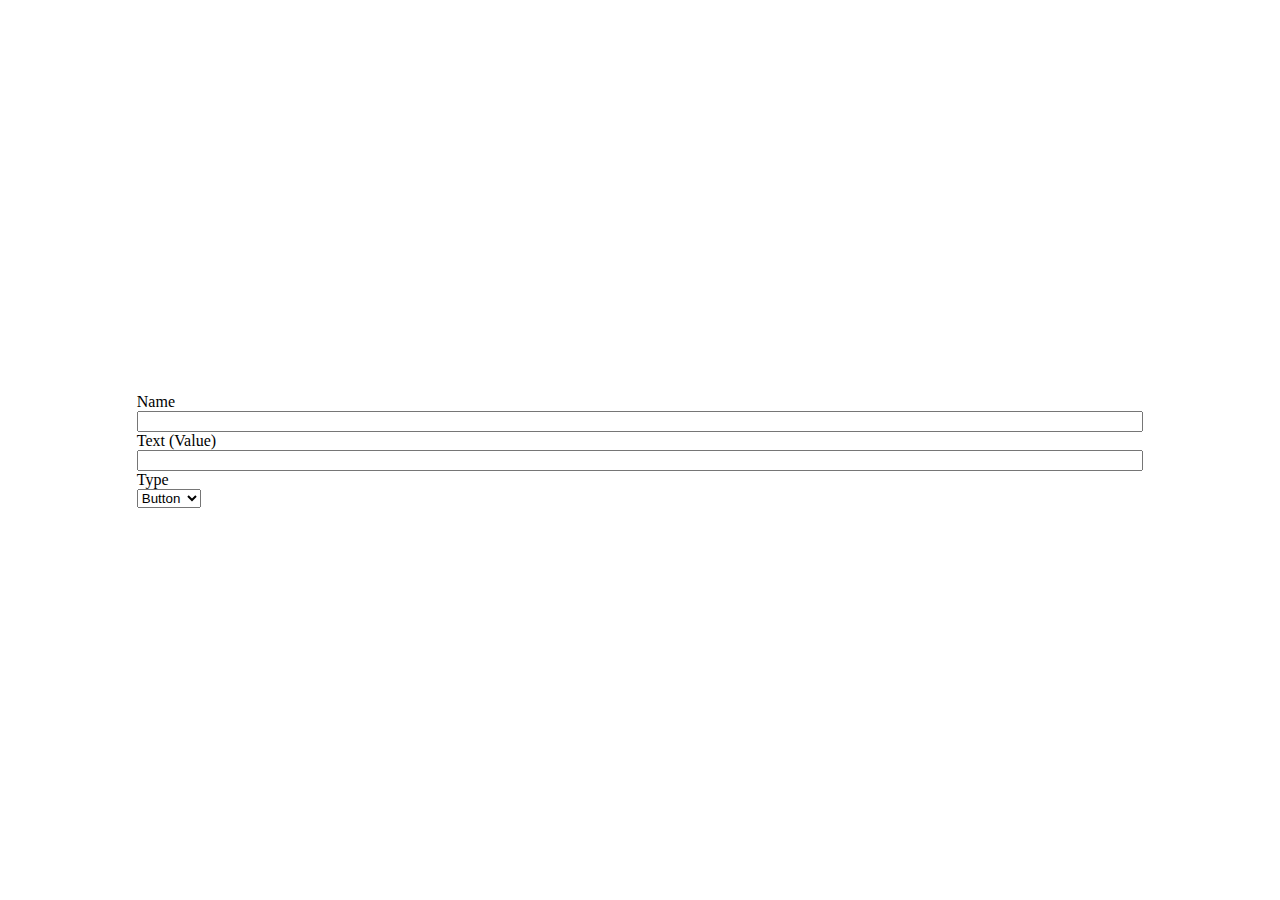
<file: app/assets/js/fckeditor/editor/dialog/fck_button.html>
<!DOCTYPE HTML PUBLIC "-//W3C//DTD HTML 4.0 Transitional//EN" >
<!--
 * FCKeditor - The text editor for Internet - http://www.fckeditor.net
 * Copyright (C) 2003-2008 Frederico Caldeira Knabben
 *
 * == BEGIN LICENSE ==
 *
 * Licensed under the terms of any of the following licenses at your
 * choice:
 *
 *  - GNU General Public License Version 2 or later (the "GPL")
 *    http://www.gnu.org/licenses/gpl.html
 *
 *  - GNU Lesser General Public License Version 2.1 or later (the "LGPL")
 *    http://www.gnu.org/licenses/lgpl.html
 *
 *  - Mozilla Public License Version 1.1 or later (the "MPL")
 *    http://www.mozilla.org/MPL/MPL-1.1.html
 *
 * == END LICENSE ==
 *
 * Button dialog window.
-->
<html xmlns="http://www.w3.org/1999/xhtml">
<head>
	<title>Button Properties</title>
	<meta http-equiv="Content-Type" content="text/html; charset=utf-8" />
	<meta content="noindex, nofollow" name="robots" />
	<script src="common/fck_dialog_common.js" type="text/javascript"></script>
	<script type="text/javascript">

var dialog	= window.parent ;
var oEditor	= dialog.InnerDialogLoaded() ;

// Gets the document DOM
var oDOM = oEditor.FCK.EditorDocument ;

var oActiveEl = dialog.Selection.GetSelectedElement() ;

window.onload = function()
{
	// First of all, translate the dialog box texts
	oEditor.FCKLanguageManager.TranslatePage(document) ;

	if ( oActiveEl && oActiveEl.tagName.toUpperCase() == "INPUT" && ( oActiveEl.type == "button" || oActiveEl.type == "submit" || oActiveEl.type == "reset" ) )
	{
		GetE('txtName').value	= oActiveEl.name ;
		GetE('txtValue').value	= oActiveEl.value ;
		GetE('txtType').value	= oActiveEl.type ;
	}
	else
		oActiveEl = null ;

	dialog.SetOkButton( true ) ;
	dialog.SetAutoSize( true ) ;
	SelectField( 'txtName' ) ;
}

function Ok()
{
	oEditor.FCKUndo.SaveUndoStep() ;

	oActiveEl = CreateNamedElement( oEditor, oActiveEl, 'INPUT', {name: GetE('txtName').value, type: GetE('txtType').value } ) ;

	SetAttribute( oActiveEl, 'value', GetE('txtValue').value ) ;

	return true ;
}

	</script>
</head>
<body style="overflow: hidden">
	<table width="100%" style="height: 100%">
		<tr>
			<td align="center">
				<table border="0" cellpadding="0" cellspacing="0" width="80%">
					<tr>
						<td colspan="">
							<span fcklang="DlgCheckboxName">Name</span><br />
							<input type="text" size="20" id="txtName" style="width: 100%" />
						</td>
					</tr>
					<tr>
						<td>
							<span fcklang="DlgButtonText">Text (Value)</span><br />
							<input type="text" id="txtValue" style="width: 100%" />
						</td>
					</tr>
					<tr>
						<td>
							<span fcklang="DlgButtonType">Type</span><br />
							<select id="txtType">
								<option fcklang="DlgButtonTypeBtn" value="button" selected="selected">Button</option>
								<option fcklang="DlgButtonTypeSbm" value="submit">Submit</option>
								<option fcklang="DlgButtonTypeRst" value="reset">Reset</option>
							</select>
						</td>
					</tr>
				</table>
			</td>
		</tr>
	</table>
</body>
</html>
</file>
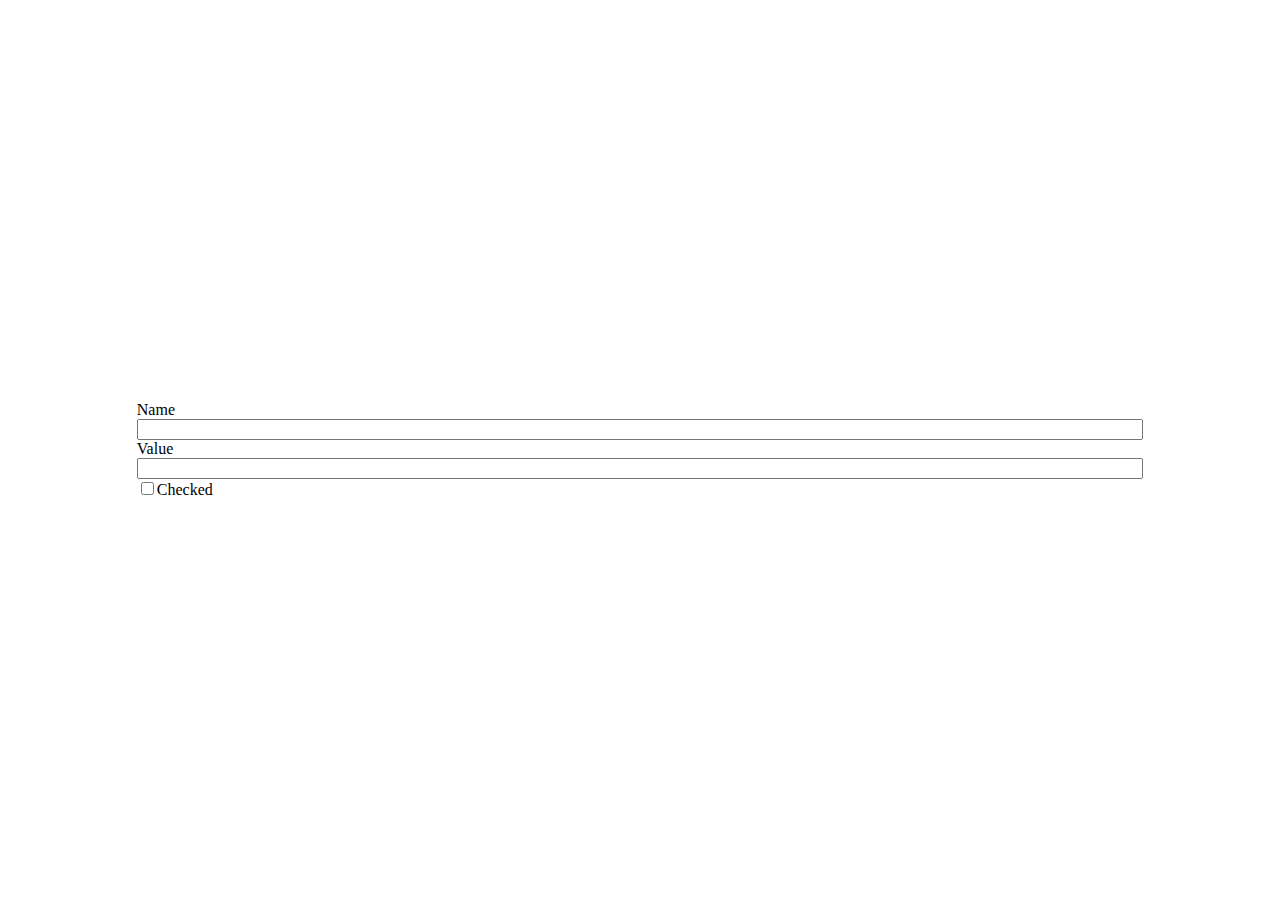
<file: app/assets/js/fckeditor/editor/dialog/fck_checkbox.html>
<!DOCTYPE HTML PUBLIC "-//W3C//DTD HTML 4.0 Transitional//EN" >
<!--
 * FCKeditor - The text editor for Internet - http://www.fckeditor.net
 * Copyright (C) 2003-2008 Frederico Caldeira Knabben
 *
 * == BEGIN LICENSE ==
 *
 * Licensed under the terms of any of the following licenses at your
 * choice:
 *
 *  - GNU General Public License Version 2 or later (the "GPL")
 *    http://www.gnu.org/licenses/gpl.html
 *
 *  - GNU Lesser General Public License Version 2.1 or later (the "LGPL")
 *    http://www.gnu.org/licenses/lgpl.html
 *
 *  - Mozilla Public License Version 1.1 or later (the "MPL")
 *    http://www.mozilla.org/MPL/MPL-1.1.html
 *
 * == END LICENSE ==
 *
 * Checkbox dialog window.
-->
<html>
	<head>
		<title>Checkbox Properties</title>
		<meta http-equiv="Content-Type" content="text/html; charset=utf-8">
		<meta content="noindex, nofollow" name="robots">
		<script src="common/fck_dialog_common.js" type="text/javascript"></script>
		<script type="text/javascript">

var dialog	= window.parent ;
var oEditor	= dialog.InnerDialogLoaded() ;

// Gets the document DOM
var oDOM = oEditor.FCK.EditorDocument ;

var oActiveEl = dialog.Selection.GetSelectedElement() ;

window.onload = function()
{
	// First of all, translate the dialog box texts
	oEditor.FCKLanguageManager.TranslatePage(document) ;

	if ( oActiveEl && oActiveEl.tagName == 'INPUT' && oActiveEl.type == 'checkbox' )
	{
		GetE('txtName').value		= oActiveEl.name ;
		GetE('txtValue').value		= oEditor.FCKBrowserInfo.IsIE ? oActiveEl.value : GetAttribute( oActiveEl, 'value' ) ;
		GetE('txtSelected').checked	= oActiveEl.checked ;
	}
	else
		oActiveEl = null ;

	dialog.SetOkButton( true ) ;
	dialog.SetAutoSize( true ) ;
	SelectField( 'txtName' ) ;
}

function Ok()
{
	oEditor.FCKUndo.SaveUndoStep() ;

	oActiveEl = CreateNamedElement( oEditor, oActiveEl, 'INPUT', {name: GetE('txtName').value, type: 'checkbox' } ) ;

	if ( oEditor.FCKBrowserInfo.IsIE )
		oActiveEl.value = GetE('txtValue').value ;
	else
		SetAttribute( oActiveEl, 'value', GetE('txtValue').value ) ;

	var bIsChecked = GetE('txtSelected').checked ;
	SetAttribute( oActiveEl, 'checked', bIsChecked ? 'checked' : null ) ;	// For Firefox
	oActiveEl.checked = bIsChecked ;

	return true ;
}

		</script>
	</head>
	<body style="OVERFLOW: hidden" scroll="no">
		<table height="100%" width="100%">
			<tr>
				<td align="center">
					<table border="0" cellpadding="0" cellspacing="0" width="80%">
						<tr>
							<td>
								<span fckLang="DlgCheckboxName">Name</span><br>
								<input type="text" size="20" id="txtName" style="WIDTH: 100%">
							</td>
						</tr>
						<tr>
							<td>
								<span fckLang="DlgCheckboxValue">Value</span><br>
								<input type="text" size="20" id="txtValue" style="WIDTH: 100%">
							</td>
						</tr>
						<tr>
							<td><input type="checkbox" id="txtSelected"><label for="txtSelected" fckLang="DlgCheckboxSelected">Checked</label></td>
						</tr>
					</table>
				</td>
			</tr>
		</table>
	</body>
</html>
</file>
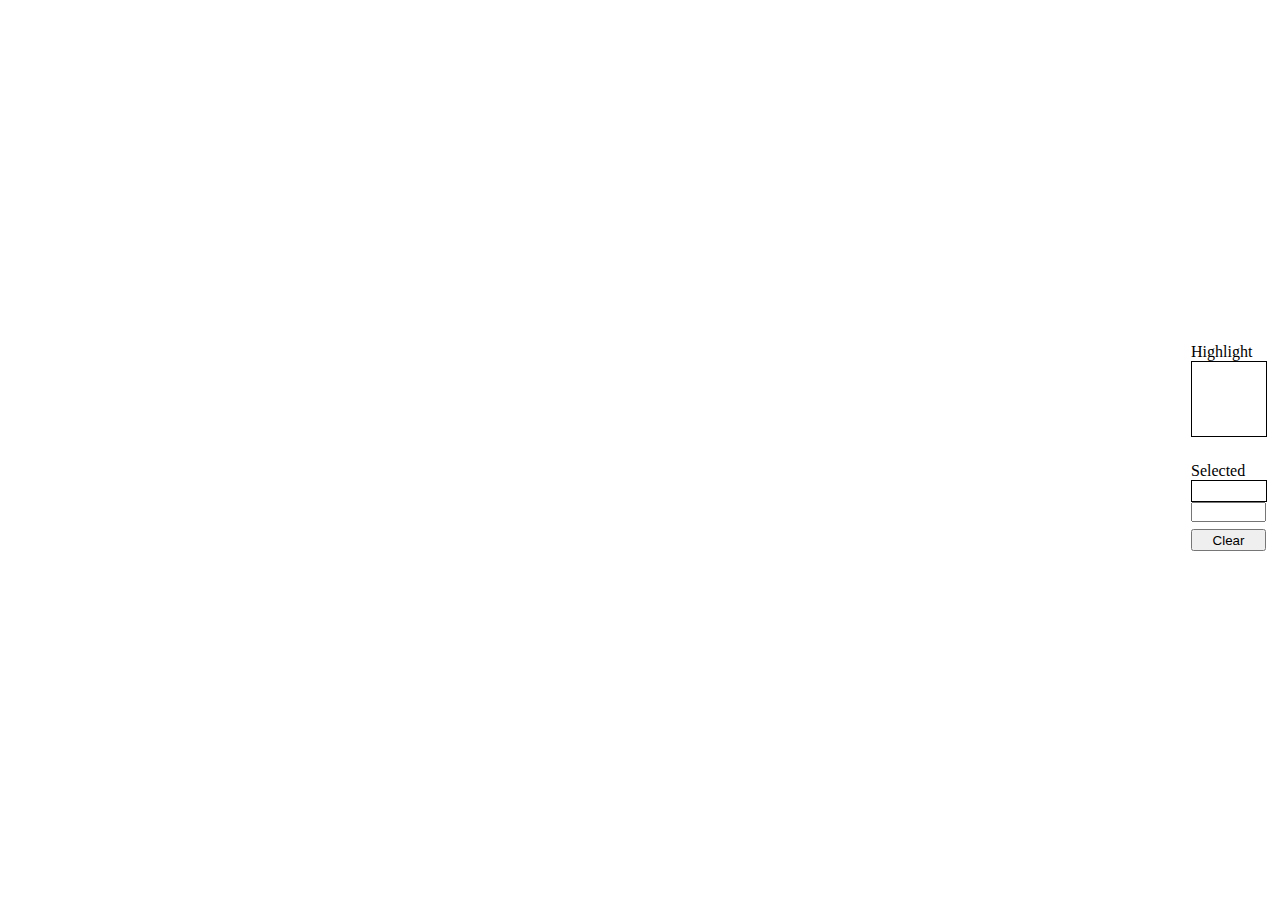
<file: app/assets/js/fckeditor/editor/dialog/fck_colorselector.html>
<!DOCTYPE HTML PUBLIC "-//W3C//DTD HTML 4.0 Transitional//EN" >
<!--
 * FCKeditor - The text editor for Internet - http://www.fckeditor.net
 * Copyright (C) 2003-2008 Frederico Caldeira Knabben
 *
 * == BEGIN LICENSE ==
 *
 * Licensed under the terms of any of the following licenses at your
 * choice:
 *
 *  - GNU General Public License Version 2 or later (the "GPL")
 *    http://www.gnu.org/licenses/gpl.html
 *
 *  - GNU Lesser General Public License Version 2.1 or later (the "LGPL")
 *    http://www.gnu.org/licenses/lgpl.html
 *
 *  - Mozilla Public License Version 1.1 or later (the "MPL")
 *    http://www.mozilla.org/MPL/MPL-1.1.html
 *
 * == END LICENSE ==
 *
 * Color Selection dialog window.
-->
<html>
	<head>
		<meta http-equiv="Content-Type" content="text/html; charset=utf-8" />
		<meta name="robots" content="noindex, nofollow" />
		<style TYPE="text/css">
			#ColorTable		{ cursor: pointer ; cursor: hand ; }
			#hicolor		{ height: 74px ; width: 74px ; border-width: 1px ; border-style: solid ; }
			#hicolortext	{ width: 75px ; text-align: right ; margin-bottom: 7px ; }
			#selhicolor		{ height: 20px ; width: 74px ; border-width: 1px ; border-style: solid ; }
			#selcolor		{ width: 75px ; height: 20px ; margin-top: 0px ; margin-bottom: 7px ; }
			#btnClear		{ width: 75px ; height: 22px ; margin-bottom: 6px ; }
			.ColorCell		{ height: 15px ; width: 15px ; }
		</style>
		<script src="common/fck_dialog_common.js" type="text/javascript"></script>
		<script type="text/javascript">

var oEditor = window.parent.InnerDialogLoaded() ;

function OnLoad()
{
	// First of all, translate the dialog box texts
	oEditor.FCKLanguageManager.TranslatePage(document) ;

	CreateColorTable() ;

	window.parent.SetOkButton( true ) ;
	window.parent.SetAutoSize( true ) ;
}

function CreateColorTable()
{
	// Get the target table.
	var oTable = document.getElementById('ColorTable') ;

	// Create the base colors array.
	var aColors = ['00','33','66','99','cc','ff'] ;

	// This function combines two ranges of three values from the color array into a row.
	function AppendColorRow( rangeA, rangeB )
	{
		for ( var i = rangeA ; i < rangeA + 3 ; i++ )
		{
			var oRow = oTable.insertRow(-1) ;

			for ( var j = rangeB ; j < rangeB + 3 ; j++ )
			{
				for ( var n = 0 ; n < 6 ; n++ )
				{
					AppendColorCell( oRow, '#' + aColors[j] + aColors[n] + aColors[i] ) ;
				}
			}
		}
	}

	// This function create a single color cell in the color table.
	function AppendColorCell( targetRow, color )
	{
		var oCell = targetRow.insertCell(-1) ;
		oCell.className = 'ColorCell' ;
		oCell.bgColor = color ;

		oCell.onmouseover = function()
		{
			document.getElementById('hicolor').style.backgroundColor = this.bgColor ;
			document.getElementById('hicolortext').innerHTML = this.bgColor ;
		}

		oCell.onclick = function()
		{
			document.getElementById('selhicolor').style.backgroundColor = this.bgColor ;
			document.getElementById('selcolor').value = this.bgColor ;
		}
	}

	AppendColorRow( 0, 0 ) ;
	AppendColorRow( 3, 0 ) ;
	AppendColorRow( 0, 3 ) ;
	AppendColorRow( 3, 3 ) ;

	// Create the last row.
	var oRow = oTable.insertRow(-1) ;

	// Create the gray scale colors cells.
	for ( var n = 0 ; n < 6 ; n++ )
	{
		AppendColorCell( oRow, '#' + aColors[n] + aColors[n] + aColors[n] ) ;
	}

	// Fill the row with black cells.
	for ( var i = 0 ; i < 12 ; i++ )
	{
		AppendColorCell( oRow, '#000000' ) ;
	}
}

function Clear()
{
	document.getElementById('selhicolor').style.backgroundColor = '' ;
	document.getElementById('selcolor').value = '' ;
}

function ClearActual()
{
	document.getElementById('hicolor').style.backgroundColor = '' ;
	document.getElementById('hicolortext').innerHTML = '&nbsp;' ;
}

function UpdateColor()
{
	try		  { document.getElementById('selhicolor').style.backgroundColor = document.getElementById('selcolor').value ; }
	catch (e) { Clear() ; }
}

function Ok()
{
	if ( typeof(window.parent.Args().CustomValue) == 'function' )
		window.parent.Args().CustomValue( document.getElementById('selcolor').value ) ;

	return true ;
}
		</script>
	</head>
	<body onload="OnLoad()" scroll="no" style="OVERFLOW: hidden">
		<table cellpadding="0" cellspacing="0" border="0" width="100%" height="100%">
			<tr>
				<td align="center" valign="middle">
					<table border="0" cellspacing="5" cellpadding="0" width="100%">
						<tr>
							<td valign="top" align="center" nowrap width="100%">
								<table id="ColorTable" border="0" cellspacing="0" cellpadding="0" width="270" onmouseout="ClearActual();">
								</table>
							</td>
							<td valign="top" align="left" nowrap>
								<span fckLang="DlgColorHighlight">Highlight</span>
								<div id="hicolor"></div>
								<div id="hicolortext">&nbsp;</div>
								<span fckLang="DlgColorSelected">Selected</span>
								<div id="selhicolor"></div>
								<input id="selcolor" type="text" maxlength="20" onchange="UpdateColor();">
								<br>
								<input id="btnClear" type="button" fckLang="DlgColorBtnClear" value="Clear" onclick="Clear();" />
							</td>
						</tr>
					</table>
				</td>
			</tr>
		</table>
	</body>
</html>
</file>
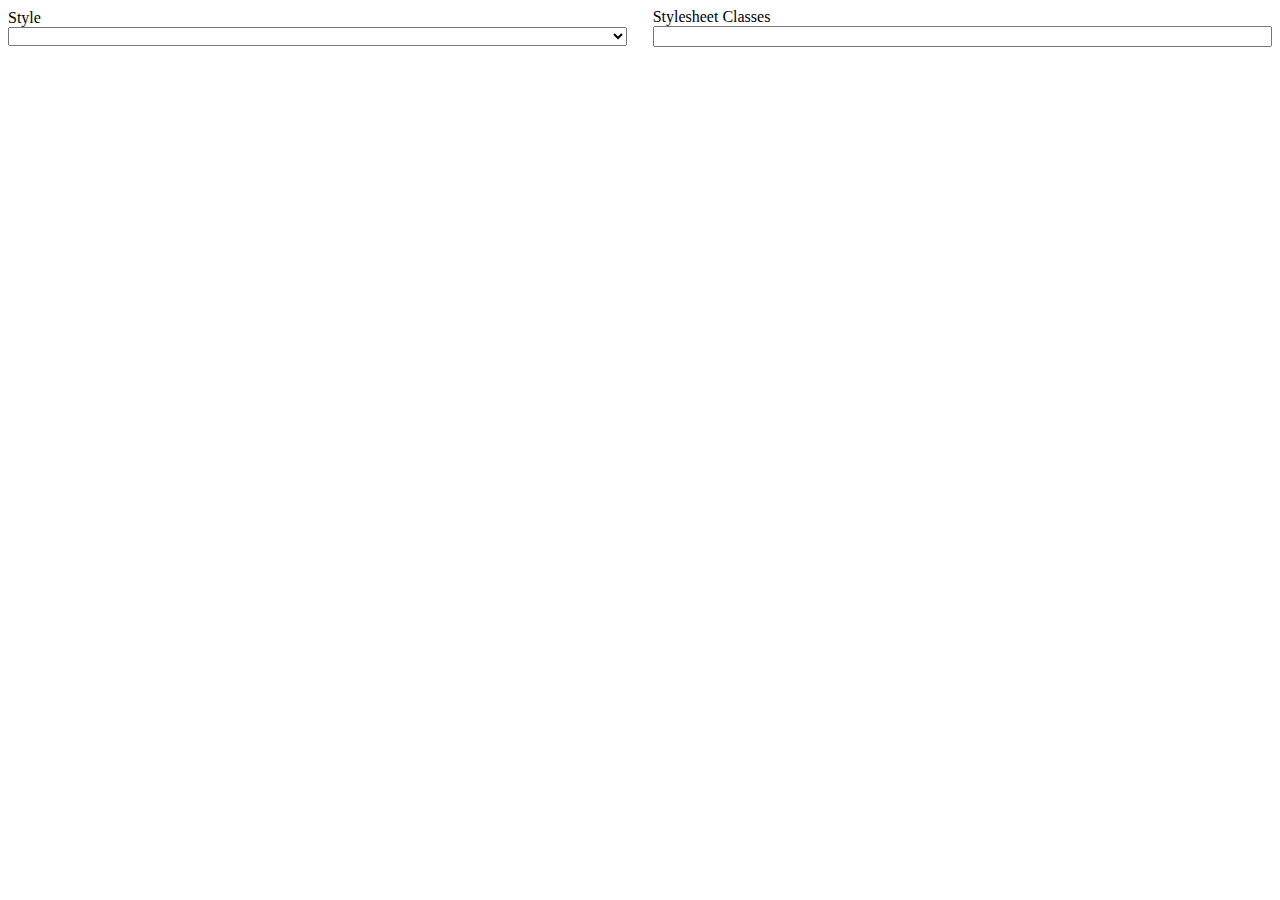
<file: app/assets/js/fckeditor/editor/dialog/fck_div.html>
<!DOCTYPE HTML PUBLIC "-//W3C//DTD HTML 4.0 Transitional//EN" >
<!--
 * FCKeditor - The text editor for Internet - http://www.fckeditor.net
 * Copyright (C) 2003-2008 Frederico Caldeira Knabben
 *
 * == BEGIN LICENSE ==
 *
 * Licensed under the terms of any of the following licenses at your
 * choice:
 *
 *  - GNU General Public License Version 2 or later (the "GPL")
 *    http://www.gnu.org/licenses/gpl.html
 *
 *  - GNU Lesser General Public License Version 2.1 or later (the "LGPL")
 *    http://www.gnu.org/licenses/lgpl.html
 *
 *  - Mozilla Public License Version 1.1 or later (the "MPL")
 *    http://www.mozilla.org/MPL/MPL-1.1.html
 *
 * == END LICENSE ==
 *
 * Form dialog window.
-->
<html xmlns="http://www.w3.org/1999/xhtml">
<head>
	<title></title>
	<meta http-equiv="Content-Type" content="text/html; charset=utf-8" />
	<meta content="noindex, nofollow" name="robots" />
	<script src="common/fck_dialog_common.js" type="text/javascript"></script>
	<script type="text/javascript">
var dialog	= window.parent ;
var oEditor = dialog.InnerDialogLoaded() ;
var FCK = oEditor.FCK ;
var FCKLang = oEditor.FCKLang ;
var FCKBrowserInfo = oEditor.FCKBrowserInfo ;
var FCKStyles = oEditor.FCKStyles ;
var FCKElementPath = oEditor.FCKElementPath ;
var FCKDomRange = oEditor.FCKDomRange ;
var FCKDomTools = oEditor.FCKDomTools ;
var FCKDomRangeIterator = oEditor.FCKDomRangeIterator ;
var FCKListsLib = oEditor.FCKListsLib ;
var AlwaysCreate = dialog.Args().CustomValue ;

String.prototype.IEquals = function()
{
	var thisUpper = this.toUpperCase() ;

	var aArgs = arguments ;

	// The arguments could also be a single array.
	if ( aArgs.length == 1 && aArgs[0].pop )
		aArgs = aArgs[0] ;

	for ( var i = 0 ; i < aArgs.length ; i++ )
	{
		if ( thisUpper == aArgs[i].toUpperCase() )
			return true ;
	}
	return false ;
}

var CurrentContainers = [] ;
if ( !AlwaysCreate )
{
	dialog.Selection.EnsureSelection() ;
	CurrentContainers = FCKDomTools.GetSelectedDivContainers() ;
}

// Add some tabs
dialog.AddTab( 'General', FCKLang.DlgDivGeneralTab );
dialog.AddTab( 'Advanced', FCKLang.DlgDivAdvancedTab ) ;

function AddStyleOption( styleName )
{
	var el = GetE( 'selStyle' ) ;
	var opt = document.createElement( 'option' ) ;
	opt.text = opt.value = styleName ;

	if ( FCKBrowserInfo.IsIE )
		el.add( opt ) ;
	else
		el.add( opt, null ) ;
}

function OnDialogTabChange( tabCode )
{
	ShowE( 'divGeneral', tabCode == 'General' ) ;
	ShowE( 'divAdvanced', tabCode == 'Advanced' ) ;
	dialog.SetAutoSize( true ) ;
}

function GetNearestAncestorDirection( node )
{
	var dir = 'ltr' ;	// HTML default.
	while ( ( node = node.parentNode ) )
	{
		if ( node.dir )
			dir = node.dir ;
	}
	return dir ;
}

window.onload = function()
{
	// First of all, translate the dialog box texts
	oEditor.FCKLanguageManager.TranslatePage(document) ;

	dialog.SetOkButton( true ) ;
	dialog.SetAutoSize( true ) ;

	// Popuplate the style menu
	var styles = FCKStyles.GetStyles() ;
	var selectableStyles = {} ;
	for ( var i in styles )
	{
		if ( ! /^_FCK_/.test( i ) && styles[i].Element == 'div' )
			selectableStyles[i] = styles[i] ;
	}
	if ( CurrentContainers.length <= 1 )
	{
		var target = CurrentContainers[0] ;
		var match = null ;
		for ( var i in selectableStyles )
		{
			if ( target && styles[i].CheckElementRemovable( target, true ) )
				match = i ;
		}
		if ( !match )
			AddStyleOption( "" ) ;
		for ( var i in selectableStyles )
			AddStyleOption( i ) ;
		if ( match )
			GetE( 'selStyle' ).value = match ;

		// Set the value for other inputs
		if ( target )
		{
			GetE( 'txtClass' ).value = target.className ;
			GetE( 'txtId' ).value = target.id ;
			GetE( 'txtLang' ).value = target.lang ;
			GetE( 'txtInlineStyle').value = target.style.cssText ;
			GetE( 'txtTitle' ).value = target.title ;
			GetE( 'selLangDir').value = target.dir || GetNearestAncestorDirection( target ) ;
		}
	}
	else
	{
		GetE( 'txtId' ).disabled = true ;
		AddStyleOption( "" ) ;
		for ( var i in selectableStyles )
			AddStyleOption( i ) ;
	}
}

function CreateDiv()
{
	var newBlocks = [] ;
	var range = new FCKDomRange( FCK.EditorWindow ) ;
	range.MoveToSelection() ;

	var bookmark = range.CreateBookmark() ;

	// Kludge for #1592: if the bookmark nodes are in the beginning of
	// $tagName, then move them to the nearest block element in the
	// $tagName.
	if ( FCKBrowserInfo.IsIE )
	{
		var bStart	= range.GetBookmarkNode( bookmark, true ) ;
		var bEnd	= range.GetBookmarkNode( bookmark, false ) ;

		var cursor ;

		if ( bStart
				&& bStart.parentNode.nodeName.IEquals( 'div' )
				&& !bStart.previousSibling )
		{
			cursor = bStart ;
			while ( ( cursor = cursor.nextSibling ) )
			{
				if ( FCKListsLib.BlockElements[ cursor.nodeName.toLowerCase() ] )
					FCKDomTools.MoveNode( bStart, cursor, true ) ;
			}
		}

		if ( bEnd
				&& bEnd.parentNode.nodeName.IEquals( 'div' )
				&& !bEnd.previousSibling )
		{
			cursor = bEnd ;
			while ( ( cursor = cursor.nextSibling ) )
			{
				if ( FCKListsLib.BlockElements[ cursor.nodeName.toLowerCase() ] )
				{
					if ( cursor.firstChild == bStart )
						FCKDomTools.InsertAfterNode( bStart, bEnd ) ;
					else
						FCKDomTools.MoveNode( bEnd, cursor, true ) ;
				}
			}
		}
	}

	var iterator = new FCKDomRangeIterator( range ) ;
	var block ;

	iterator.EnforceRealBlocks = true ;
	var paragraphs = [] ;
	var groups = [] ;
	var lastBlockLimit = null ;
	while ( ( block = iterator.GetNextParagraph() ) )
	{
		var elementPath = new FCKElementPath( block ) ;
		if ( elementPath.BlockLimit != lastBlockLimit )
		{
			groups.push( [] ) ;
			lastBlockLimit = elementPath.BlockLimit ;
		}
		groups[groups.length - 1].push( block ) ;
	}

	for ( var i = 0 ; i < groups.length ; i++ )
	{
		var divNode = FCK.EditorDocument.createElement( 'div' ) ;
		groups[i][0].parentNode.insertBefore( divNode, groups[i][0] ) ;
		for ( var j = 0 ; j < groups[i].length ; j++ )
			FCKDomTools.MoveNode( groups[i][j], divNode ) ;
		newBlocks.push( divNode ) ;
	}

	range.MoveToBookmark( bookmark ) ;
	range.Select() ;

	FCK.Focus() ;
	FCK.Events.FireEvent( 'OnSelectionChange' ) ;

	return newBlocks ;
}

function Ok()
{
	oEditor.FCKUndo.SaveUndoStep() ;

	if ( CurrentContainers.length < 1 )
		CurrentContainers = CreateDiv();

	var setValue = function( attrName, inputName )
	{
		var val = GetE( inputName ).value ;
		for ( var i = 0 ; i < CurrentContainers.length ; i++ )
		{
			if ( val == '' )
				CurrentContainers[i].removeAttribute( attrName ) ;
			else
				CurrentContainers[i].setAttribute( attrName, val ) ;
		}
	}

	// Apply modifications to the DIV container according to dialog inputs.
	if ( CurrentContainers.length == 1 )
	{
		setValue( 'class', 'txtClass' ) ;
		setValue( 'id', 'txtId' ) ;
	}
	setValue( 'lang', 'txtLang' ) ;
	if ( FCKBrowserInfo.IsIE )
	{
		for ( var i = 0 ; i < CurrentContainers.length ; i++ )
			CurrentContainers[i].style.cssText = GetE( 'txtInlineStyle' ).value ;
	}
	else
		setValue( 'style', 'txtInlineStyle' ) ;
	setValue( 'title', 'txtTitle' ) ;
	for ( var i = 0 ; i < CurrentContainers.length ; i++ )
	{
		var dir = GetE( 'selLangDir' ).value ;
		var styleName = GetE( 'selStyle' ).value ;
		if ( GetNearestAncestorDirection( CurrentContainers[i] ) != dir )
			CurrentContainers[i].dir = dir ;
		else
			CurrentContainers[i].removeAttribute( 'dir' ) ;

		if ( styleName )
			FCKStyles.GetStyle( styleName ).ApplyToObject( CurrentContainers[i] ) ;
	}

	return true ;
}

	</script>
</head>
<body style="overflow: hidden">
	<div id="divGeneral">
		<table cellspacing="0" cellpadding="0" width="100%" border="0">
			<colgroup span="2">
				<col width="49%" />
				<col width="2%" />
				<col width="49%" />
			</colgroup>
			<tr>
				<td>
					<span fcklang="DlgDivStyle">Style</span><br />
					<select id="selStyle" style="width: 100%;">
					</select>
				</td>
				<td>&nbsp;</td>
				<td>
					<span fcklang="DlgGenClass">Stylesheet Classes</span><br />
					<input id="txtClass" style="width: 100%" type="text" />
				</td>
			</tr>
		</table>
	</div>
	<div id="divAdvanced" style="display: none">
		<table cellspacing="0" cellpadding="0" width="100%" border="0">
			<colgroup span="2">
				<col width="49%" />
				<col width="2%" />
				<col width="49%" />
			</colgroup>
			<tr>
				<td>
					<span fcklang="DlgGenId">Id</span><br />
					<input style="width: 100%" type="text" id="txtId" />
				</td>
				<td>&nbsp;</td>
				<td>
					<span fcklang="DlgGenLangCode">Language Code</span><br />
					<input style="width: 100%" type="text" id="txtLang" />
				</td>
			</tr>
			<tr>
				<td colspan="3">&nbsp;</td>
			</tr>
			<tr>
				<td colspan="3">
					<span fcklang="DlgDivInlineStyle">Inline Style</span><br />
					<input style="width: 100%" type="text" id="txtInlineStyle" />
				</td>
			</tr>
			<tr>
				<td colspan="3">&nbsp;</td>
			</tr>
			<tr>
				<td colspan="3">
					<span fcklang="DlgGenTitle">Advisory Title</span><br />
					<input style="width: 100%" type="text" id="txtTitle" />
				</td>
			</tr>
			<tr>
				<td>&nbsp;</td>
			</tr>
			<tr>
				<td>
					<span fcklang="DlgGenLangDir">Language Direction</span><br />
					<select id="selLangDir">
						<option fcklang="DlgGenLangDirLtr" value="ltr">Left to Right (LTR)
						<option fcklang="DlgGenLangDirRtl" value="rtl">Right to Left (RTL)
					</select>
				</td>
			</tr>
		</table>
	</div>
</body>
</html>
</file>
